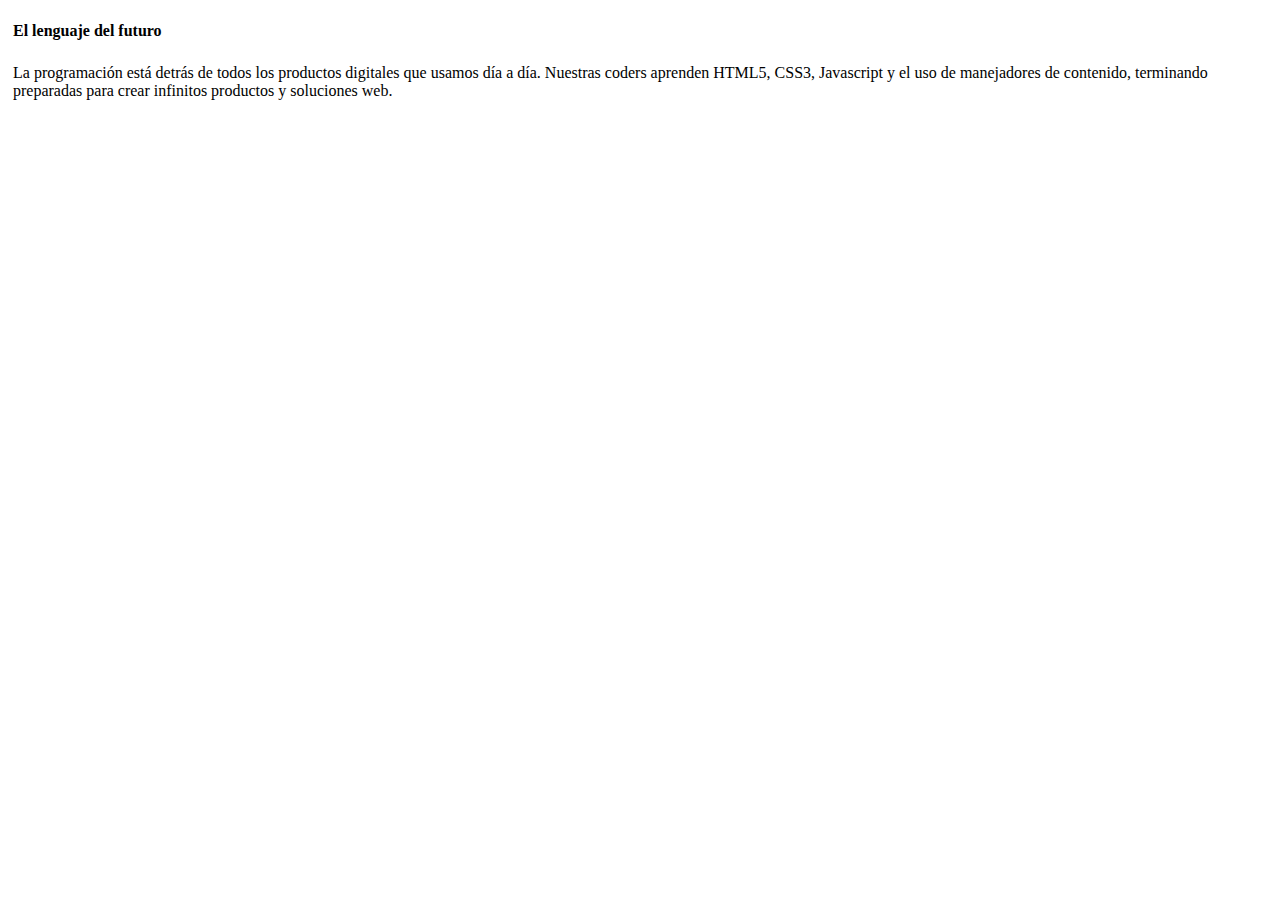
<file: part-1/index.html>
<!DOCTYPE html>
<html>
  <head>
    <meta charset="utf-8">
    <link rel="stylesheet" type="text/css"  href="css/main.css">
    <title> Margin - padding </title>
  </head>
  <body>
    <div class="caja-exterior">
    	<div class="contenido">
    		<h4> El lenguaje del futuro </h4>
    		<p> 
          La programación está detrás de todos los productos digitales que usamos día a día. Nuestras coders aprenden HTML5, CSS3, Javascript y el uso de manejadores de contenido, terminando preparadas para crear infinitos productos y soluciones web.
        </p>
    	</div>
    </div>
  </body>
</html>
</file>
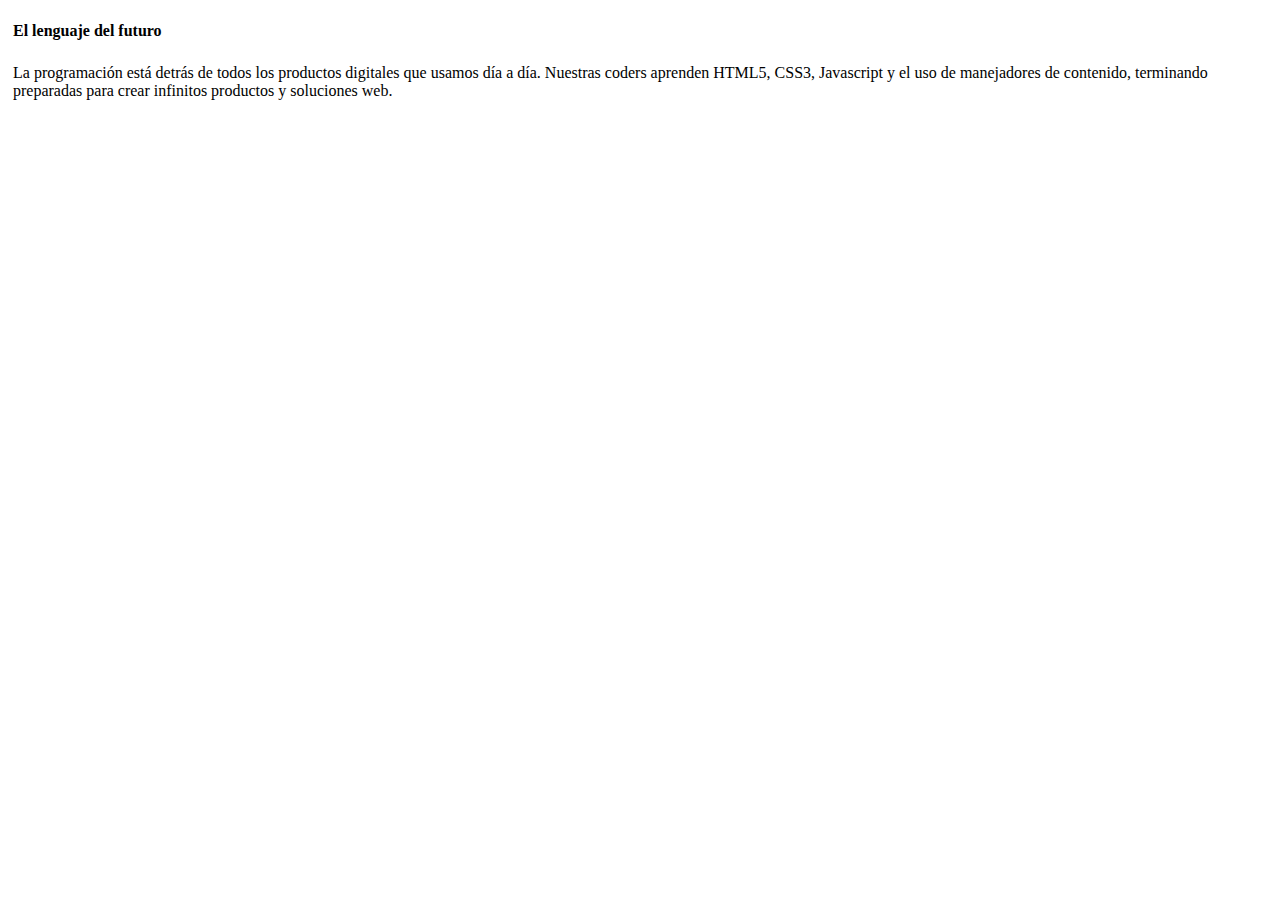
<file: parte1/index.html>
<!DOCTYPE html>
<html>
  <head>
    <meta charset="utf-8">
    <link rel="shortcut icon" href="favicon.ico">
    <link rel="stylesheet" type="text/css"  href="css/main.css">
    <title> Margin - padding </title>
  </head>
  <body>
    <div class="caja-exterior">
    	<div class="contenido">
    		<h4> El lenguaje del futuro </h4>
    		<p> 
          La programación está detrás de todos los productos digitales que usamos día a día. Nuestras coders aprenden HTML5, CSS3, Javascript y el uso de manejadores de contenido, terminando preparadas para crear infinitos productos y soluciones web.
        </p>
    	</div>
    </div>
  </body>
</html>
</file>
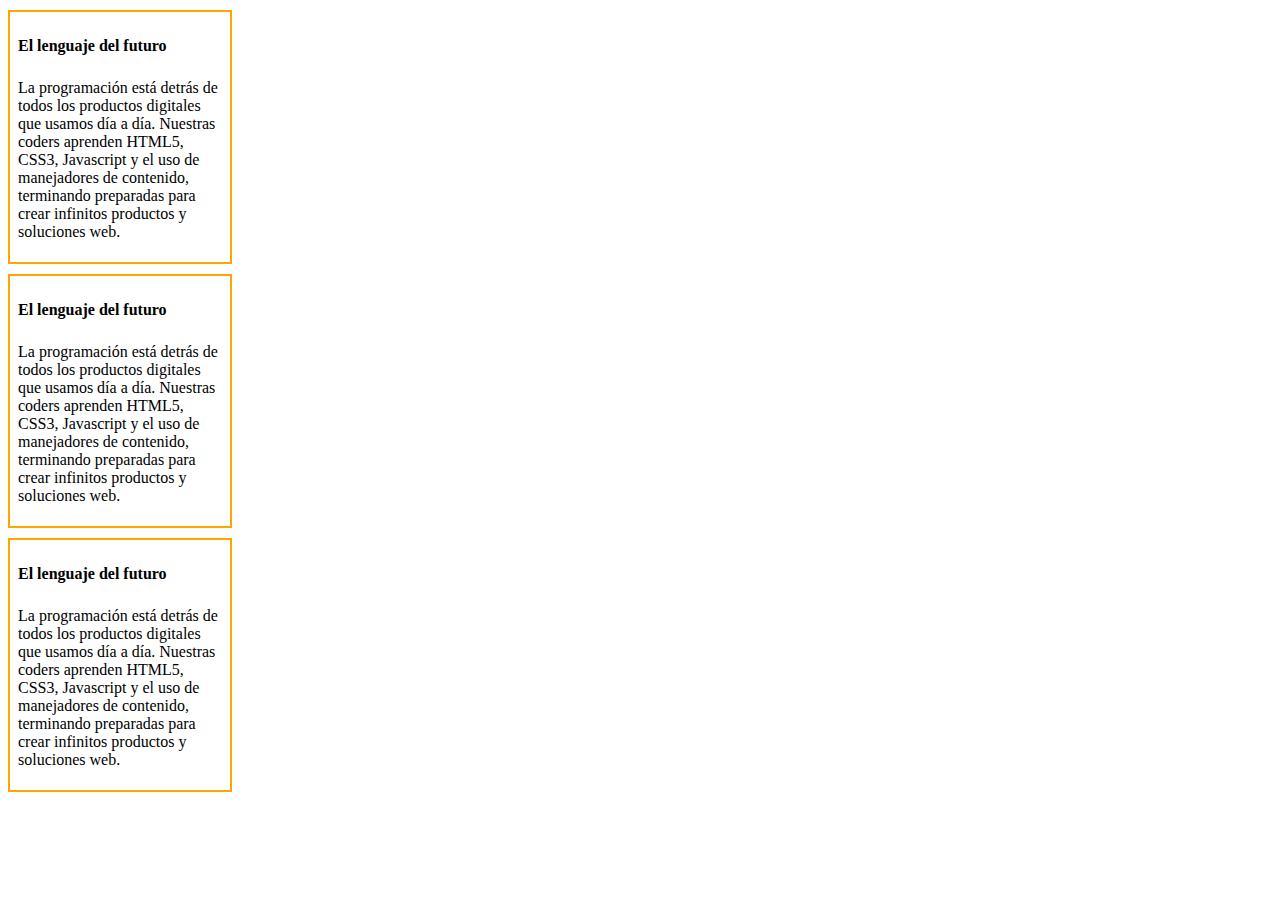
<file: parte2/index.html>
<!DOCTYPE html>
<html>
  <head>
    <meta charset="utf-8">
    <link rel="shortcut icon" href="favicon.ico">
    <link rel="stylesheet" type="text/css"  href="css/main.css">
    <title> Margin - padding </title>
  </head>
  <body>
    <div class="caja-exterior1">
    	<div class="contenido1">
    		<h4> El lenguaje del futuro </h4>
    		<p> La programación está detrás de todos los productos digitales que usamos día a día. Nuestras coders aprenden HTML5, CSS3, Javascript y el uso de manejadores de contenido, terminando preparadas para crear infinitos productos y soluciones web.</p>
    	</div>
    </div>
    <div class="caja-exterior2">
    	<div class="contenido2">
    		<h4> El lenguaje del futuro </h4>
    		<p> La programación está detrás de todos los productos digitales que usamos día a día. Nuestras coders aprenden HTML5, CSS3, Javascript y el uso de manejadores de contenido, terminando preparadas para crear infinitos productos y soluciones web.</p>
    	</div>
    </div>
    <div class="caja-exterior3">
    	<div class="contenido3">
    		<h4> El lenguaje del futuro </h4>
    		<p> La programación está detrás de todos los productos digitales que usamos día a día. Nuestras coders aprenden HTML5, CSS3, Javascript y el uso de manejadores de contenido, terminando preparadas para crear infinitos productos y soluciones web.</p>
    	</div>
    </div>
  </body>
</html>
</file>
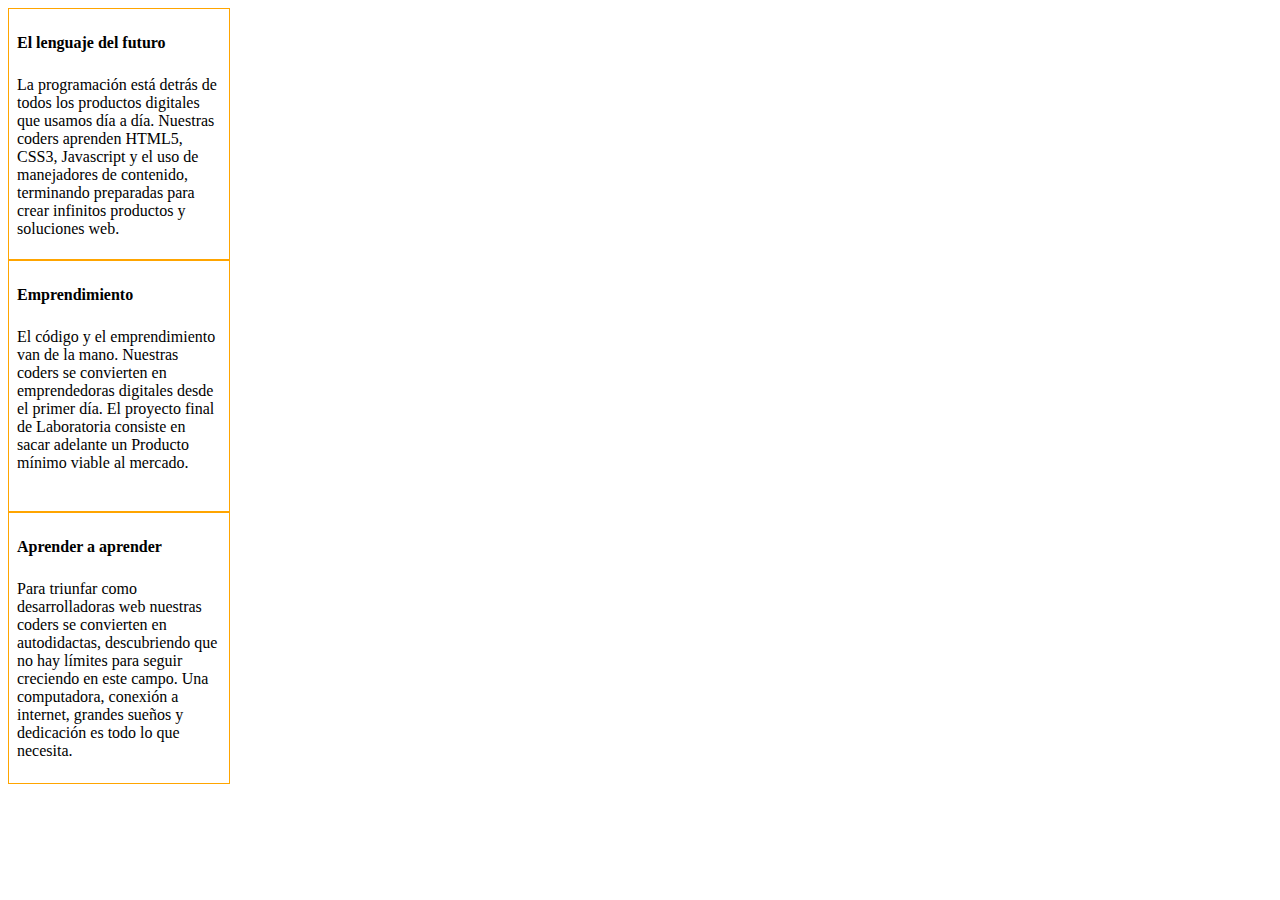
<file: parte3/index.html>
<!DOCTYPE html>
<html>
  <head>
    <meta charset="utf-8">
    <link rel="shortcut icon" href="favicon.ico">
    <link rel="stylesheet" type="text/css"  href="css/main.css">
    <title> Margin - padding </title>
  </head>
  <body>
    <div class="caja-exterior1">
    	<div class="contenido1">
    		<h4> El lenguaje del futuro </h4>
    		<p> La programación está detrás de todos los productos digitales que usamos día a día. Nuestras coders aprenden HTML5, CSS3, Javascript y el uso de manejadores de contenido, terminando preparadas para crear infinitos productos y soluciones web.</p>
    	</div>
    </div>
    <div class="caja-exterior2">
    	<div class="contenido2">
    		<h4> Emprendimiento </h4>
    		<p> El código y el emprendimiento van de la mano. Nuestras coders se convierten en emprendedoras digitales desde el primer día. El proyecto final de Laboratoria consiste en sacar adelante un Producto mínimo viable al mercado.</p>
    	</div>
    </div>
    <div class="caja-exterior3">
    	<div class="contenido3">
    		<h4> Aprender a aprender </h4>
    		<p> Para triunfar como desarrolladoras web nuestras coders se convierten en autodidactas, descubriendo que no hay límites para seguir creciendo en este campo. Una computadora, conexión a internet, grandes sueños y dedicación es todo lo que necesita.</p>
    	</div>
    </div>
  </body>
</html>
</file>
<file: part-1/css/main.css>
p, h4{
	padding: 1px 5px;
}

.caja-exterior1{
	width: 220px;
	height: 250px;
	border: 2px solid orange;
	display: block;
}

.contenido1{
	padding: 3px;
}
</file>
<file: parte1/css/main.css>
p, h4{
	padding: 1px 5px;
}

.caja-exterior1{
	width: 220px;
	height: 250px;
	border: 2px solid orange;
	display: block;
}

.contenido1{
	padding: 3px;
}
</file>
<file: parte2/css/main.css>
p, h4{
	padding: 1px 5px;
}

.caja-exterior1, .caja-exterior2, .caja-exterior3{
	width: 220px;
	height: 250px;
	border: 2px solid orange;
	display: block;
	margin-top: 10px ;
	margin-bottom: 10px ;
}

.contenido1, .contenido2, .contenido3{
	padding: 3px;
}
</file>
<file: parte3/css/main.css>
p, h4{
	padding: 1px 5px;
}

.caja-exterior1, .caja-exterior2{
	width: 220px;
	height: 250px;
	border: 1px solid orange;
	display: block;
}

.caja-exterior3{
	width: 220px;
	height: 270px;
	border: 1px solid orange;
	display: block;
}

.contenido1, .contenido2, .contenido3{
	padding: 3px;
}
</file>
